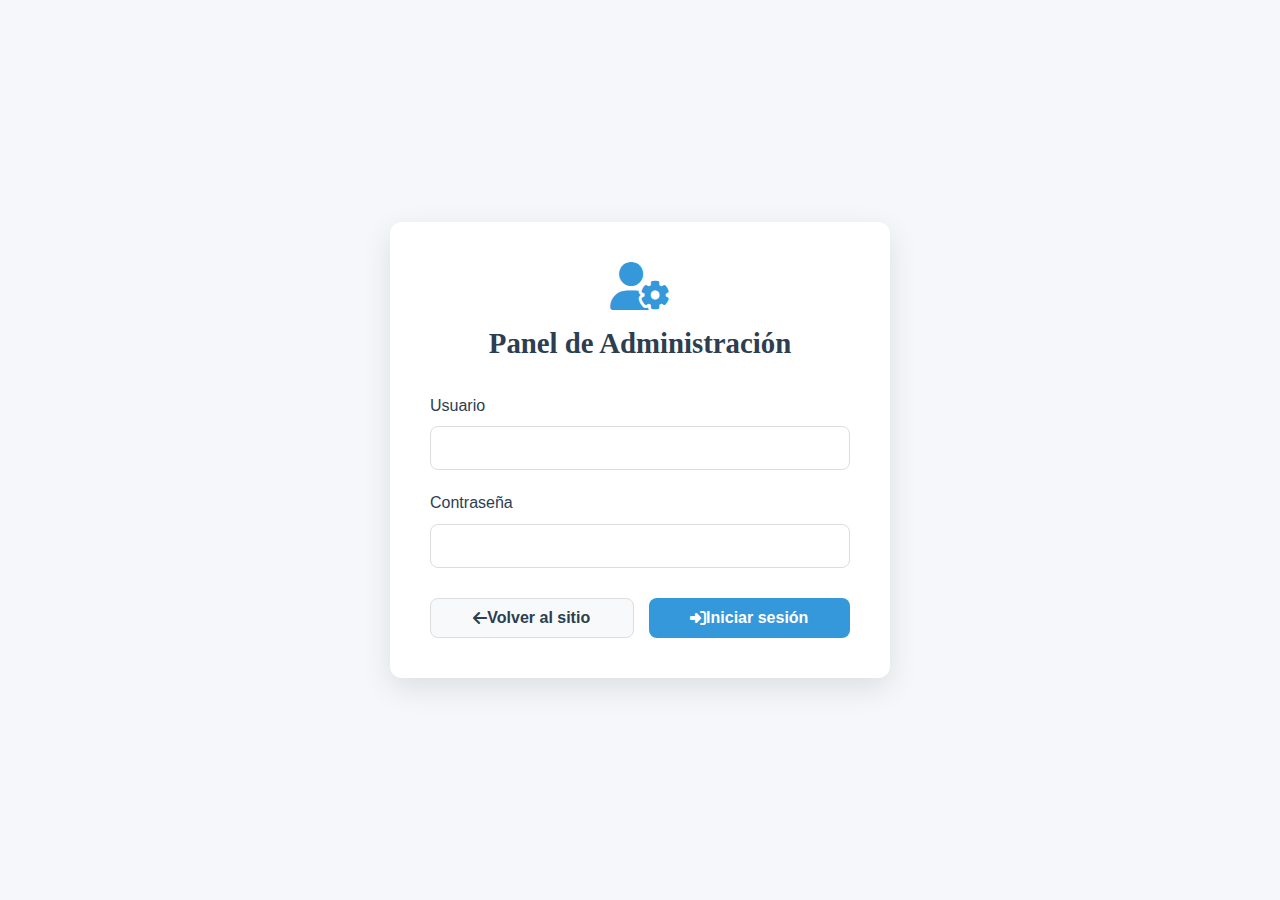
<file: admin.html>
<!DOCTYPE html>
<html lang="es">
<head>
    <meta charset="UTF-8">
    <meta name="viewport" content="width=device-width, initial-scale=1.0">
    <title>Panel Admin - Ganar Amigos</title>
    <link rel="stylesheet" href="style.css">
    <link rel="stylesheet" href="https://cdnjs.cloudflare.com/ajax/libs/font-awesome/6.4.0/css/all.min.css">
    <style>
        /* Estilos específicos para el panel admin */
        .admin-container {
            min-height: 100vh;
            display: flex;
            align-items: center;
            justify-content: center;
            background-color: #f5f7fa;
            padding: 20px;
        }
        
        .admin-card {
            background-color: white;
            border-radius: 12px;
            box-shadow: 0 10px 30px rgba(0, 0, 0, 0.1);
            width: 100%;
            max-width: 500px;
            padding: 40px;
        }
        
        .admin-logo {
            text-align: center;
            margin-bottom: 30px;
        }
        
        .admin-logo i {
            font-size: 3rem;
            color: #3498db;
            margin-bottom: 15px;
        }
        
        .admin-logo h1 {
            color: #2c3e50;
            font-size: 1.8rem;
        }
        
        .admin-form .form-group {
            margin-bottom: 20px;
        }
        
        .admin-form label {
            display: block;
            margin-bottom: 8px;
            font-weight: 500;
            color: #2c3e50;
        }
        
        .admin-form input {
            width: 100%;
            padding: 12px 15px;
            border: 1px solid #ddd;
            border-radius: 8px;
            font-size: 1rem;
            transition: all 0.3s ease;
        }
        
        .admin-form input:focus {
            outline: none;
            border-color: #3498db;
            box-shadow: 0 0 0 3px rgba(52, 152, 219, 0.2);
        }
        
        .admin-btn-group {
            display: flex;
            gap: 15px;
            margin-top: 30px;
        }
        
        .admin-btn {
            flex: 1;
            padding: 12px;
            border-radius: 8px;
            font-weight: 600;
            cursor: pointer;
            transition: all 0.3s ease;
            border: none;
            font-size: 1rem;
        }
        
        .btn-login {
            background-color: #3498db;
            color: white;
        }
        
        .btn-login:hover {
            background-color: #2980b9;
        }
        
        .btn-back {
            background-color: #f8f9fa;
            color: #2c3e50;
            border: 1px solid #ddd;
        }
        
        .btn-back:hover {
            background-color: #e9ecef;
        }
        
        .message {
            padding: 10px 15px;
            border-radius: 8px;
            margin-top: 15px;
            font-size: 0.9rem;
            display: none;
        }
        
        .message.error {
            background-color: #fee;
            color: #c33;
            border: 1px solid #fcc;
            display: block;
        }
        
        .message.success {
            background-color: #efe;
            color: #393;
            border: 1px solid #cfc;
            display: block;
        }
        
        .admin-panel {
            padding: 40px 20px;
            max-width: 1200px;
            margin: 0 auto;
        }
        
        .admin-header {
            display: flex;
            justify-content: space-between;
            align-items: center;
            margin-bottom: 40px;
            padding-bottom: 20px;
            border-bottom: 1px solid #eee;
        }
        
        .admin-title h1 {
            color: #2c3e50;
            font-size: 1.8rem;
        }
        
        .admin-title p {
            color: #7f8c8d;
            font-size: 0.95rem;
        }
        
        .admin-actions {
            display: flex;
            gap: 15px;
        }
        
        .btn-logout {
            background-color: #e74c3c;
            color: white;
        }
        
        .btn-logout:hover {
            background-color: #c0392b;
        }
        
        .btn-reset {
            background-color: #f39c12;
            color: white;
        }
        
        .btn-reset:hover {
            background-color: #d68910;
        }
        
        .admin-sections {
            display: grid;
            grid-template-columns: repeat(auto-fill, minmax(350px, 1fr));
            gap: 30px;
        }
        
        .admin-section {
            background-color: white;
            border-radius: 12px;
            padding: 25px;
            box-shadow: 0 5px 15px rgba(0, 0, 0, 0.05);
        }
        
        .admin-section h3 {
            color: #2c3e50;
            margin-bottom: 20px;
            padding-bottom: 10px;
            border-bottom: 2px solid #3498db;
        }
        
        .edit-item {
            margin-bottom: 20px;
        }
        
        .edit-item label {
            display: block;
            margin-bottom: 8px;
            font-weight: 500;
            color: #2c3e50;
            font-size: 0.9rem;
        }
        
        .edit-item textarea, .edit-item input {
            width: 100%;
            padding: 10px 12px;
            border: 1px solid #ddd;
            border-radius: 8px;
            font-family: 'Inter', sans-serif;
            font-size: 0.95rem;
            transition: all 0.3s ease;
        }
        
        .edit-item textarea {
            min-height: 100px;
            resize: vertical;
        }
        
        .edit-item textarea:focus, .edit-item input:focus {
            outline: none;
            border-color: #3498db;
            box-shadow: 0 0 0 3px rgba(52, 152, 219, 0.2);
        }
        
        .save-btn {
            background-color: #27ae60;
            color: white;
            border: none;
            padding: 8px 15px;
            border-radius: 6px;
            font-weight: 500;
            cursor: pointer;
            transition: all 0.3s ease;
            font-size: 0.9rem;
        }
        
        .save-btn:hover {
            background-color: #219653;
        }
        
        .instructions {
            background-color: #f8f9fa;
            padding: 20px;
            border-radius: 8px;
            margin-bottom: 30px;
            border-left: 4px solid #3498db;
        }
        
        .instructions h4 {
            color: #2c3e50;
            margin-bottom: 10px;
        }
        
        .instructions ul {
            padding-left: 20px;
            color: #555;
        }
        
        .instructions li {
            margin-bottom: 8px;
        }
    </style>
</head>
<body>
    <div id="login-page" class="admin-container">
        <div class="admin-card">
            <div class="admin-logo">
                <i class="fas fa-user-cog"></i>
                <h1>Panel de Administración</h1>
            </div>
            
            <div id="login-message" class="message"></div>
            
            <form id="login-form" class="admin-form">
                <div class="form-group">
                    <label for="username">Usuario</label>
                    <input type="text" id="username" required>
                </div>
                
                <div class="form-group">
                    <label for="password">Contraseña</label>
                    <input type="password" id="password" required>
                </div>
                
                <div class="admin-btn-group">
                    <button type="button" class="admin-btn btn-back" onclick="window.location.href='index.html'">
                        <i class="fas fa-arrow-left"></i> Volver al sitio
                    </button>
                    <button type="submit" class="admin-btn btn-login">
                        <i class="fas fa-sign-in-alt"></i> Iniciar sesión
                    </button>
                </div>
            </form>
        </div>
    </div>
    
    <div id="admin-panel" class="admin-panel" style="display: none;">
        <div class="admin-header">
            <div class="admin-title">
                <h1>Panel de Administración</h1>
                <p>Modifica el contenido del sitio web. Los cambios se guardan localmente en tu navegador.</p>
            </div>
            
            <div class="admin-actions">
                <button class="btn btn-reset" onclick="resetAllContent()">
                    <i class="fas fa-redo"></i> Restablecer todo
                </button>
                <button class="btn btn-logout" onclick="logoutAdmin()">
                    <i class="fas fa-sign-out-alt"></i> Cerrar sesión
                </button>
            </div>
        </div>
        
        <div class="instructions">
            <h4>Instrucciones:</h4>
            <ul>
                <li>Edita el contenido en los campos de texto a continuación</li>
                <li>Los cambios se guardan automáticamente al salir del campo</li>
                <li>También puedes hacer clic en el botón "Guardar" de cada sección</li>
                <li>Los cambios solo se verán en este navegador</li>
                <li>Para ver los cambios en el sitio, ve a la <a href="index.html" target="_blank">página principal</a></li>
            </ul>
        </div>
        
        <div class="admin-sections">
            <!-- Sección Hero -->
            <div class="admin-section">
                <h3>Sección Hero</h3>
                
                <div class="edit-item">
                    <label for="hero-title">Título principal</label>
                    <textarea id="hero-title" data-key="hero-title">Cómo ganar amigos e influir sobre las personas</textarea>
                </div>
                
                <div class="edit-item">
                    <label for="hero-subtitle">Subtítulo</label>
                    <textarea id="hero-subtitle" data-key="hero-subtitle">Descubre las técnicas probadas para mejorar tus relaciones personales y profesionales</textarea>
                </div>
                
                <button class="save-btn" onclick="saveSection('hero')">
                    <i class="fas fa-save"></i> Guardar cambios
                </button>
            </div>
            
            <!-- Sección Libro -->
            <div class="admin-section">
                <h3>Sección El Libro</h3>
                
                <div class="edit-item">
                    <label for="book-title">Título de sección</label>
                    <input type="text" id="book-title" data-key="book-title" value="El Libro">
                </div>
                
                <div class="edit-item">
                    <label for="book-subtitle">Subtítulo</label>
                    <input type="text" id="book-subtitle" data-key="book-subtitle" value="Un clásico atemporal">
                </div>
                
                <div class="edit-item">
                    <label for="book-description">Descripción (párrafo 1)</label>
                    <textarea id="book-description" data-key="book-description">Publicado por primera vez en 1936, "Cómo ganar amigos e influir sobre las personas" se ha convertido en uno de los libros de autoayuda y desarrollo personal más vendidos de todos los tiempos. Con más de 15 millones de copias vendidas, sus principios siguen siendo relevantes en la actualidad para mejorar las relaciones interpersonales en todos los ámbitos de la vida.</textarea>
                </div>
                
                <div class="edit-item">
                    <label for="book-description2">Descripción (párrafo 2)</label>
                    <textarea id="book-description2" data-key="book-description2">El libro presenta técnicas fundamentales para tratar con las personas, ganar su aceptación y cambiar su forma de pensar sin generar resentimientos. Sus lecciones son aplicables tanto en el entorno laboral como en la vida personal.</textarea>
                </div>
                
                <button class="save-btn" onclick="saveSection('book')">
                    <i class="fas fa-save"></i> Guardar cambios
                </button>
            </div>
            
            <!-- Sección Aprendizajes -->
            <div class="admin-section">
                <h3>Sección Aprendizajes</h3>
                
                <div class="edit-item">
                    <label for="learnings-title">Título de sección</label>
                    <input type="text" id="learnings-title" data-key="learnings-title" value="Aprendizajes Principales">
                </div>
                
                <div class="edit-item">
                    <label for="learnings-subtitle">Subtítulo</label>
                    <textarea id="learnings-subtitle" data-key="learnings-subtitle">Principios fundamentales para mejorar tus relaciones personales y profesionales</textarea>
                </div>
                
                <div class="edit-item">
                    <label for="learning-1-title">Aprendizaje 1 - Título</label>
                    <input type="text" id="learning-1-title" data-key="learning-1-title" value="No critiques, no condenes, no te quejes">
                </div>
                
                <div class="edit-item">
                    <label for="learning-1-desc">Aprendizaje 1 - Descripción</label>
                    <textarea id="learning-1-desc" data-key="learning-1-desc">La crítica es inútil porque pone a la otra persona a la defensiva y hace que trate de justificarse. En lugar de condenar a los demás, intenta comprenderlos.</textarea>
                </div>
                
                <button class="save-btn" onclick="saveSection('learnings')">
                    <i class="fas fa-save"></i> Guardar cambios
                </button>
            </div>
            
            <!-- Sección Autor -->
            <div class="admin-section">
                <h3>Sección Autor</h3>
                
                <div class="edit-item">
                    <label for="author-title">Título de sección</label>
                    <input type="text" id="author-title" data-key="author-title" value="El Autor">
                </div>
                
                <div class="edit-item">
                    <label for="author-name">Nombre del autor</label>
                    <input type="text" id="author-name" data-key="author-name" value="Dale Carnegie">
                </div>
                
                <div class="edit-item">
                    <label for="author-description">Descripción (párrafo 1)</label>
                    <textarea id="author-description" data-key="author-description">Dale Carnegie (1888-1955) fue un escritor y conferenciante estadounidense, pionero en el campo del desarrollo personal, la oratoria y las habilidades interpersonales. Nacido en Missouri, comenzó su carrera como vendedor y actor antes de encontrar su verdadera vocación como profesor de comunicación.</textarea>
                </div>
                
                <div class="edit-item">
                    <label for="author-quote">Cita del autor</label>
                    <textarea id="author-quote" data-key="author-quote">"Trata a cada persona con quien te encuentres como si fuera la persona más importante de la Tierra, porque para ella lo es."</textarea>
                </div>
                
                <button class="save-btn" onclick="saveSection('author')">
                    <i class="fas fa-save"></i> Guardar cambios
                </button>
            </div>
            
            <!-- Sección Contacto -->
            <div class="admin-section">
                <h3>Sección Contacto</h3>
                
                <div class="edit-item">
                    <label for="contact-title">Título de sección</label>
                    <input type="text" id="contact-title" data-key="contact-title" value="Transforma tus relaciones">
                </div>
                
                <div class="edit-item">
                    <label for="contact-subtitle">Subtítulo</label>
                    <textarea id="contact-subtitle" data-key="contact-subtitle">¿Listo para aplicar estos principios en tu vida? Déjanos tus datos y te enviaremos más recursos gratuitos.</textarea>
                </div>
                
                <div class="edit-item">
                    <label for="contact-info-desc">Descripción</label>
                    <textarea id="contact-info-desc" data-key="contact-info-desc">Las técnicas presentadas en este libro han transformado la vida de millones de personas alrededor del mundo. Aprender a comunicarte efectivamente, entender a los demás y construir relaciones sólidas es una habilidad que puedes desarrollar.</textarea>
                </div>
                
                <div class="edit-item">
                    <label for="feature-1">Característica 1</label>
                    <input type="text" id="feature-1" data-key="feature-1" value="Mejora tus relaciones laborales">
                </div>
                
                <button class="save-btn" onclick="saveSection('contact')">
                    <i class="fas fa-save"></i> Guardar cambios
                </button>
            </div>
        </div>
    </div>
    
    <script>
        // ===== ADMIN LOGIN =====
        document.addEventListener('DOMContentLoaded', function() {
            // Verificar si ya está autenticado
            const isAdmin = localStorage.getItem('isAdmin') === 'true';
            
            if (isAdmin) {
                showAdminPanel();
                loadSavedContentToForm();
            } else {
                document.getElementById('login-page').style.display = 'flex';
            }
            
            // Configurar formulario de login
            const loginForm = document.getElementById('login-form');
            const loginMessage = document.getElementById('login-message');
            
            if (loginForm) {
                loginForm.addEventListener('submit', function(e) {
                    e.preventDefault();
                    
                    const username = document.getElementById('username').value;
                    const password = document.getElementById('password').value;
                    
                    // Credenciales predeterminadas (en un caso real, esto estaría en un servidor)
                    const defaultUsername = 'admin';
                    const defaultPassword = 'ganaramigos123';
                    
                    if (username === defaultUsername && password === defaultPassword) {
                        // Guardar estado de autenticación
                        localStorage.setItem('isAdmin', 'true');
                        
                        // Mostrar panel admin
                        showAdminPanel();
                        loadSavedContentToForm();
                        
                        // Mostrar mensaje de éxito
                        showLoginMessage('¡Inicio de sesión exitoso!', 'success');
                    } else {
                        // Mostrar mensaje de error
                        showLoginMessage('Usuario o contraseña incorrectos', 'error');
                    }
                });
            }
        });
        
        function showLoginMessage(message, type) {
            const loginMessage = document.getElementById('login-message');
            loginMessage.textContent = message;
            loginMessage.className = `message ${type}`;
            
            // Ocultar mensaje después de 5 segundos
            if (type === 'error') {
                setTimeout(() => {
                    loginMessage.style.display = 'none';
                }, 5000);
            }
        }
        
        function showAdminPanel() {
            document.getElementById('login-page').style.display = 'none';
            document.getElementById('admin-panel').style.display = 'block';
        }
        
        function loadSavedContentToForm() {
            const savedContent = JSON.parse(localStorage.getItem('bookContent') || '{}');
            
            // Cargar contenido guardado en los campos del formulario
            Object.keys(savedContent).forEach(key => {
                const input = document.querySelector(`[data-key="${key}"]`);
                if (input) {
                    input.value = savedContent[key];
                    
                    // Para textareas, también necesitamos actualizar el innerHTML
                    if (input.tagName === 'TEXTAREA') {
                        input.innerHTML = savedContent[key];
                    }
                }
            });
        }
        
        function saveSection(section) {
            let inputs;
            
            // Obtener todos los inputs de la sección
            if (section === 'hero') {
                inputs = document.querySelectorAll('#hero-title, #hero-subtitle');
            } else if (section === 'book') {
                inputs = document.querySelectorAll('#book-title, #book-subtitle, #book-description, #book-description2');
            } else if (section === 'learnings') {
                inputs = document.querySelectorAll('#learnings-title, #learnings-subtitle, #learning-1-title, #learning-1-desc, #learning-2-title, #learning-2-desc, #learning-3-title, #learning-3-desc, #learning-4-title, #learning-4-desc, #learning-5-title, #learning-5-desc, #learning-6-title, #learning-6-desc');
            } else if (section === 'author') {
                inputs = document.querySelectorAll('#author-title, #author-name, #author-description, #author-description2, #author-description3, #author-quote');
            } else if (section === 'contact') {
                inputs = document.querySelectorAll('#contact-title, #contact-subtitle, #contact-info-title, #contact-info-desc, #feature-1, #feature-2, #feature-3');
            }
            
            // Guardar cada campo
            inputs.forEach(input => {
                const key = input.getAttribute('data-key');
                const value = input.value || input.innerHTML;
                
                if (key && value !== undefined) {
                    saveContent(key, value);
                }
            });
            
            // Mostrar confirmación
            alert('Cambios guardados correctamente. Ve a la página principal para ver los cambios.');
        }
        
        function saveContent(key, content) {
            const savedContent = JSON.parse(localStorage.getItem('bookContent') || '{}');
            savedContent[key] = content;
            localStorage.setItem('bookContent', JSON.stringify(savedContent));
        }
        
        function resetAllContent() {
            if (confirm('¿Estás seguro de que quieres restablecer todo el contenido a los valores originales? Esto eliminará todos los cambios guardados.')) {
                localStorage.removeItem('bookContent');
                
                // Restablecer valores del formulario a los originales
                const defaultContent = {
                    'hero-title': 'Cómo ganar amigos e influir sobre las personas',
                    'hero-subtitle': 'Descubre las técnicas probadas para mejorar tus relaciones personales y profesionales',
                    'book-title': 'El Libro',
                    'book-subtitle': 'Un clásico atemporal',
                    'book-description': 'Publicado por primera vez en 1936, "Cómo ganar amigos e influir sobre las personas" se ha convertido en uno de los libros de autoayuda y desarrollo personal más vendidos de todos los tiempos. Con más de 15 millones de copias vendidas, sus principios siguen siendo relevantes en la actualidad para mejorar las relaciones interpersonales en todos los ámbitos de la vida.',
                    'book-description2': 'El libro presenta técnicas fundamentales para tratar con las personas, ganar su aceptación y cambiar su forma de pensar sin generar resentimientos. Sus lecciones son aplicables tanto en el entorno laboral como en la vida personal.',
                    'learnings-title': 'Aprendizajes Principales',
                    'learnings-subtitle': 'Principios fundamentales para mejorar tus relaciones personales y profesionales',
                    'learning-1-title': 'No critiques, no condenes, no te quejes',
                    'learning-1-desc': 'La crítica es inútil porque pone a la otra persona a la defensiva y hace que trate de justificarse. En lugar de condenar a los demás, intenta comprenderlos.',
                    'learning-2-title': 'Demuestra aprecio sincero',
                    'learning-2-desc': 'El deseo más profundo de todo ser humano es sentirse importante y apreciado. Reconoce honestamente los logros y cualidades de los demás.',
                    'learning-3-title': 'Despierta en los demás un deseo ferviente',
                    'learning-3-desc': 'La única manera de influir en alguien es hablando sobre lo que él quiere y mostrándole cómo conseguirlo. Enfócate en las necesidades del otro.',
                    'learning-4-title': 'Sonríe',
                    'learning-4-desc': 'Una sonrisa dice "me gustas, me haces feliz, me alegro de verte". Es una señal de amistad que abre puertas y crea una primera impresión positiva.',
                    'learning-5-title': 'Recuerda que el nombre es importante',
                    'learning-5-desc': 'El nombre de una persona es para ella el sonido más dulce e importante en cualquier idioma. Usarlo muestra respeto y atención personal.',
                    'learning-6-title': 'Sé un buen oyente',
                    'learning-6-desc': 'Anima a los demás a hablar de sí mismos. Escucha con interés genuino y haz preguntas sobre temas que le interesen a tu interlocutor.',
                    'author-title': 'El Autor',
                    'author-name': 'Dale Carnegie',
                    'author-description': 'Dale Carnegie (1888-1955) fue un escritor y conferenciante estadounidense, pionero en el campo del desarrollo personal, la oratoria y las habilidades interpersonales. Nacido en Missouri, comenzó su carrera como vendedor y actor antes de encontrar su verdadera vocación como profesor de comunicación.',
                    'author-description2': 'En 1912, comenzó a impartir cursos sobre oratoria y relaciones humanas que se hicieron tremendamente populares. Su método práctico y directo, basado en principios psicológicos fundamentales, revolucionó la manera en que las personas se relacionaban en el ámbito empresarial y personal.',
                    'author-description3': 'Su obra más famosa, "Cómo ganar amigos e influir sobre las personas", ha inspirado a generaciones de líderes, empresarios y personas que buscan mejorar sus relaciones interpersonales.',
                    'author-quote': '"Trata a cada persona con quien te encuentres como si fuera la persona más importante de la Tierra, porque para ella lo es."',
                    'contact-title': 'Transforma tus relaciones',
                    'contact-subtitle': '¿Listo para aplicar estos principios en tu vida? Déjanos tus datos y te enviaremos más recursos gratuitos.',
                    'contact-info-title': 'El poder de las relaciones humanas',
                    'contact-info-desc': 'Las técnicas presentadas en este libro han transformado la vida de millones de personas alrededor del mundo. Aprender a comunicarte efectivamente, entender a los demás y construir relaciones sólidas es una habilidad que puedes desarrollar.',
                    'feature-1': 'Mejora tus relaciones laborales',
                    'feature-2': 'Desarrolla liderazgo auténtico',
                    'feature-3': 'Aumenta tu influencia positiva'
                };
                
                // Actualizar campos del formulario
                Object.keys(defaultContent).forEach(key => {
                    const input = document.querySelector(`[data-key="${key}"]`);
                    if (input) {
                        input.value = defaultContent[key];
                        
                        if (input.tagName === 'TEXTAREA') {
                            input.innerHTML = defaultContent[key];
                        }
                    }
                });
                
                alert('Contenido restablecido a los valores originales.');
            }
        }
        
        function logoutAdmin() {
            localStorage.setItem('isAdmin', 'false');
            window.location.href = 'index.html';
        }
    </script>
</body>
</html>
</file>
<file: style.css>
/* ===== RESET Y CONFIGURACIONES GENERALES ===== */
* {
    margin: 0;
    padding: 0;
    box-sizing: border-box;
}

:root {
    --primary-color: #2c3e50;
    --secondary-color: #3498db;
    --accent-color: #e74c3c;
    --light-color: #ecf0f1;
    --dark-color: #2c3e50;
    --text-color: #333;
    --text-light: #7f8c8d;
    --border-color: #ddd;
    --shadow: 0 5px 15px rgba(0, 0, 0, 0.1);
    --transition: all 0.3s ease;
    --border-radius: 8px;
    --section-padding: 80px 0;
}

html {
    scroll-behavior: smooth;
    font-size: 16px;
}

body {
    font-family: 'Inter', sans-serif;
    line-height: 1.6;
    color: var(--text-color);
    overflow-x: hidden;
    background-color: #fff;
}

h1, h2, h3, h4 {
    font-family: 'Playfair Display', serif;
    font-weight: 600;
    line-height: 1.3;
    margin-bottom: 1rem;
}

h1 {
    font-size: 2.8rem;
}

h2 {
    font-size: 2.2rem;
}

h3 {
    font-size: 1.6rem;
}

p {
    margin-bottom: 1.5rem;
}

a {
    text-decoration: none;
    color: inherit;
    transition: var(--transition);
}

ul {
    list-style: none;
}

img {
    max-width: 100%;
    height: auto;
    display: block;
}

.container {
    width: 100%;
    max-width: 1200px;
    margin: 0 auto;
    padding: 0 20px;
}

.section {
    padding: var(--section-padding);
}

.section-title {
    text-align: center;
    margin-bottom: 3rem;
    position: relative;
    color: var(--primary-color);
}

.section-title::after {
    content: '';
    position: absolute;
    bottom: -10px;
    left: 50%;
    transform: translateX(-50%);
    width: 80px;
    height: 3px;
    background-color: var(--secondary-color);
}

.section-subtitle {
    text-align: center;
    font-size: 1.2rem;
    color: var(--text-light);
    max-width: 700px;
    margin: 0 auto 4rem;
}

.btn {
    display: inline-block;
    padding: 12px 28px;
    border-radius: var(--border-radius);
    font-weight: 600;
    cursor: pointer;
    transition: var(--transition);
    border: none;
    font-size: 1rem;
}

.btn-primary {
    background-color: var(--secondary-color);
    color: white;
}

.btn-primary:hover {
    background-color: #2980b9;
    transform: translateY(-3px);
    box-shadow: var(--shadow);
}

/* ===== HEADER ===== */
.header {
    position: fixed;
    top: 0;
    left: 0;
    width: 100%;
    z-index: 1000;
    background-color: rgba(255, 255, 255, 0.95);
    box-shadow: 0 2px 10px rgba(0, 0, 0, 0.1);
    padding: 15px 0;
    transition: var(--transition);
}

.header-content {
    display: flex;
    justify-content: space-between;
    align-items: center;
}

.logo {
    display: flex;
    align-items: center;
    font-size: 1.5rem;
    font-weight: 700;
    color: var(--primary-color);
}

.logo i {
    margin-right: 10px;
    font-size: 1.8rem;
    color: var(--secondary-color);
}

.nav {
    display: flex;
    align-items: center;
}

.nav-list {
    display: flex;
}

.nav-link {
    padding: 10px 18px;
    font-weight: 500;
    color: var(--primary-color);
    position: relative;
}

.nav-link:hover {
    color: var(--secondary-color);
}

.nav-link::after {
    content: '';
    position: absolute;
    bottom: 0;
    left: 18px;
    width: 0;
    height: 2px;
    background-color: var(--secondary-color);
    transition: var(--transition);
}

.nav-link:hover::after {
    width: calc(100% - 36px);
}

.hamburger {
    display: none;
    flex-direction: column;
    cursor: pointer;
}

.hamburger span {
    width: 25px;
    height: 3px;
    background-color: var(--primary-color);
    margin: 3px 0;
    transition: var(--transition);
}

.admin-btn {
    display: flex;
    align-items: center;
    justify-content: center;
    width: 40px;
    height: 40px;
    border-radius: 50%;
    background-color: #f8f9fa;
    color: var(--primary-color);
    font-size: 1.2rem;
    transition: var(--transition);
}

.admin-btn:hover {
    background-color: var(--secondary-color);
    color: white;
}

/* ===== HERO SECTION ===== */
.hero {
    height: 100vh;
    min-height: 700px;
    display: flex;
    align-items: center;
    position: relative;
    background-image: linear-gradient(rgba(0, 0, 0, 0.7), rgba(0, 0, 0, 0.7)), url('https://images.unsplash.com/photo-1542744173-8e7e53415bb0?ixlib=rb-4.0.3&ixid=M3wxMjA3fDB8MHxwaG90by1wYWdlfHx8fGVufDB8fHx8fA%3D%3D&auto=format&fit=crop&w=1770&q=80');
    background-size: cover;
    background-position: center;
    background-attachment: fixed;
    color: white;
}

.hero-content {
    position: relative;
    z-index: 2;
    max-width: 800px;
    animation: fadeUp 1s ease;
}

.hero-title {
    font-size: 3.5rem;
    margin-bottom: 1.5rem;
    color: white;
    line-height: 1.2;
}

.hero-subtitle {
    font-size: 1.3rem;
    margin-bottom: 2.5rem;
    opacity: 0.9;
    font-weight: 300;
}

.hero-overlay {
    position: absolute;
    top: 0;
    left: 0;
    width: 100%;
    height: 100%;
    background: linear-gradient(135deg, rgba(44, 62, 80, 0.8) 0%, rgba(52, 152, 219, 0.6) 100%);
}

@keyframes fadeUp {
    from {
        opacity: 0;
        transform: translateY(30px);
    }
    to {
        opacity: 1;
        transform: translateY(0);
    }
}

/* ===== BOOK SECTION ===== */
.book-section {
    background-color: #f9f9f9;
}

.book-content {
    display: grid;
    grid-template-columns: 1fr 1fr;
    gap: 60px;
    align-items: center;
}

.book-cover {
    position: relative;
    transform-style: preserve-3d;
    perspective: 1000px;
}

.book-cover img {
    border-radius: var(--border-radius);
    box-shadow: var(--shadow);
    transform: rotateY(-10deg);
    transition: var(--transition);
}

.book-cover:hover img {
    transform: rotateY(0deg);
}

.book-info h3 {
    color: var(--primary-color);
    margin-bottom: 1.5rem;
}

.book-stats {
    display: flex;
    justify-content: space-between;
    margin-top: 2.5rem;
}

.stat {
    text-align: center;
}

.stat-number {
    display: block;
    font-size: 2.5rem;
    font-weight: 700;
    color: var(--secondary-color);
    line-height: 1;
}

.stat-text {
    font-size: 0.9rem;
    color: var(--text-light);
}

/* ===== LEARNINGS SECTION ===== */
.learnings-section {
    background-color: white;
}

.learnings-grid {
    display: grid;
    grid-template-columns: repeat(auto-fill, minmax(350px, 1fr));
    gap: 30px;
}

.learning-card {
    background-color: white;
    border-radius: var(--border-radius);
    padding: 30px;
    box-shadow: var(--shadow);
    transition: var(--transition);
    position: relative;
    overflow: hidden;
    border-top: 4px solid transparent;
}

.learning-card:hover {
    transform: translateY(-10px);
    border-top-color: var(--secondary-color);
    box-shadow: 0 15px 30px rgba(0, 0, 0, 0.15);
}

.card-icon {
    width: 60px;
    height: 60px;
    background-color: rgba(52, 152, 219, 0.1);
    border-radius: 50%;
    display: flex;
    align-items: center;
    justify-content: center;
    margin-bottom: 1.5rem;
    font-size: 1.8rem;
    color: var(--secondary-color);
}

.learning-card h3 {
    color: var(--primary-color);
    margin-bottom: 1rem;
    font-size: 1.3rem;
}

.learning-card p {
    color: var(--text-light);
    font-size: 0.95rem;
}

/* ===== AUTHOR SECTION ===== */
.author-section {
    background-color: #f9f9f9;
}

.author-content {
    display: grid;
    grid-template-columns: 1fr 2fr;
    gap: 60px;
    align-items: center;
}

.author-photo {
    position: relative;
}

.author-photo img {
    border-radius: var(--border-radius);
    box-shadow: var(--shadow);
}

.author-info h3 {
    color: var(--primary-color);
    margin-bottom: 1.5rem;
}

.author-quote {
    margin-top: 2.5rem;
    padding: 25px;
    background-color: white;
    border-radius: var(--border-radius);
    border-left: 4px solid var(--secondary-color);
    box-shadow: var(--shadow);
}

.author-quote p {
    font-style: italic;
    font-size: 1.1rem;
    color: var(--primary-color);
    margin-bottom: 0.5rem;
}

.quote-author {
    font-weight: 600;
    color: var(--secondary-color);
}

/* ===== CONTACT SECTION ===== */
.contact-content {
    display: grid;
    grid-template-columns: 1fr 1fr;
    gap: 60px;
}

.contact-info h3 {
    color: var(--primary-color);
    margin-bottom: 1.5rem;
}

.contact-features {
    margin-top: 2rem;
}

.feature {
    display: flex;
    align-items: center;
    margin-bottom: 1rem;
}

.feature i {
    color: var(--secondary-color);
    margin-right: 10px;
    font-size: 1.2rem;
}

.contact-form {
    background-color: white;
    padding: 30px;
    border-radius: var(--border-radius);
    box-shadow: var(--shadow);
}

.form-group {
    margin-bottom: 1.5rem;
}

.form-group label {
    display: block;
    margin-bottom: 0.5rem;
    font-weight: 500;
    color: var(--primary-color);
}

.form-group input,
.form-group select,
.form-group textarea {
    width: 100%;
    padding: 12px 15px;
    border: 1px solid var(--border-color);
    border-radius: var(--border-radius);
    font-family: 'Inter', sans-serif;
    font-size: 1rem;
    transition: var(--transition);
}

.form-group input:focus,
.form-group select:focus,
.form-group textarea:focus {
    outline: none;
    border-color: var(--secondary-color);
    box-shadow: 0 0 0 3px rgba(52, 152, 219, 0.2);
}

.form-note {
    font-size: 0.85rem;
    color: var(--text-light);
    margin-top: 1rem;
    text-align: center;
}

/* ===== FOOTER ===== */
.footer {
    background-color: var(--primary-color);
    color: white;
    padding: 60px 0 30px;
}

.footer-content {
    display: grid;
    grid-template-columns: 1fr 1fr 2fr;
    gap: 40px;
    margin-bottom: 40px;
}

.footer-logo {
    display: flex;
    align-items: center;
    font-size: 1.5rem;
    font-weight: 700;
}

.footer-logo i {
    margin-right: 10px;
    font-size: 1.8rem;
    color: var(--secondary-color);
}

.footer-links h4,
.footer-info h4 {
    font-size: 1.2rem;
    margin-bottom: 1.5rem;
    color: white;
}

.footer-links ul li {
    margin-bottom: 0.8rem;
}

.footer-links ul li a:hover {
    color: var(--secondary-color);
    padding-left: 5px;
}

.footer-info p {
    margin-bottom: 1rem;
    opacity: 0.8;
}

.footer-bottom {
    border-top: 1px solid rgba(255, 255, 255, 0.1);
    padding-top: 30px;
    text-align: center;
    font-size: 0.9rem;
    opacity: 0.7;
}

.credits {
    margin-top: 0.5rem;
    font-style: italic;
}

/* ===== ADMIN STYLES ===== */
.editable {
    position: relative;
    transition: var(--transition);
}

.editable:hover {
    background-color: rgba(52, 152, 219, 0.05);
    outline: 1px dashed rgba(52, 152, 219, 0.3);
}

.editable:focus {
    outline: 2px solid var(--secondary-color);
    background-color: rgba(52, 152, 219, 0.1);
}

/* ===== RESPONSIVE STYLES ===== */
@media (max-width: 992px) {
    h1 {
        font-size: 2.5rem;
    }
    
    h2 {
        font-size: 2rem;
    }
    
    .book-content,
    .author-content,
    .contact-content {
        grid-template-columns: 1fr;
        gap: 40px;
    }
    
    .learnings-grid {
        grid-template-columns: repeat(auto-fill, minmax(300px, 1fr));
    }
    
    .footer-content {
        grid-template-columns: 1fr 1fr;
    }
}

@media (max-width: 768px) {
    .header {
        padding: 10px 0;
    }
    
    .nav-list {
        position: fixed;
        top: 70px;
        left: 0;
        width: 100%;
        background-color: white;
        flex-direction: column;
        align-items: center;
        padding: 20px 0;
        box-shadow: 0 10px 15px rgba(0, 0, 0, 0.1);
        transform: translateY(-150%);
        transition: var(--transition);
        z-index: 999;
    }
    
    .nav-list.active {
        transform: translateY(0);
    }
    
    .nav-link {
        padding: 15px;
        display: block;
        width: 100%;
        text-align: center;
    }
    
    .hamburger {
        display: flex;
        margin-left: 20px;
    }
    
    .hamburger.active span:nth-child(1) {
        transform: rotate(45deg) translate(5px, 5px);
    }
    
    .hamburger.active span:nth-child(2) {
        opacity: 0;
    }
    
    .hamburger.active span:nth-child(3) {
        transform: rotate(-45deg) translate(7px, -6px);
    }
    
    .hero-title {
        font-size: 2.5rem;
    }
    
    .hero-subtitle {
        font-size: 1.1rem;
    }
    
    .book-stats {
        flex-direction: column;
        align-items: center;
        gap: 20px;
    }
    
    .footer-content {
        grid-template-columns: 1fr;
        text-align: center;
    }
    
    .footer-logo {
        justify-content: center;
    }
}

@media (max-width: 576px) {
    .hero-title {
        font-size: 2rem;
    }
    
    .learnings-grid {
        grid-template-columns: 1fr;
    }
    
    .section {
        padding: 60px 0;
    }
}
</file>
